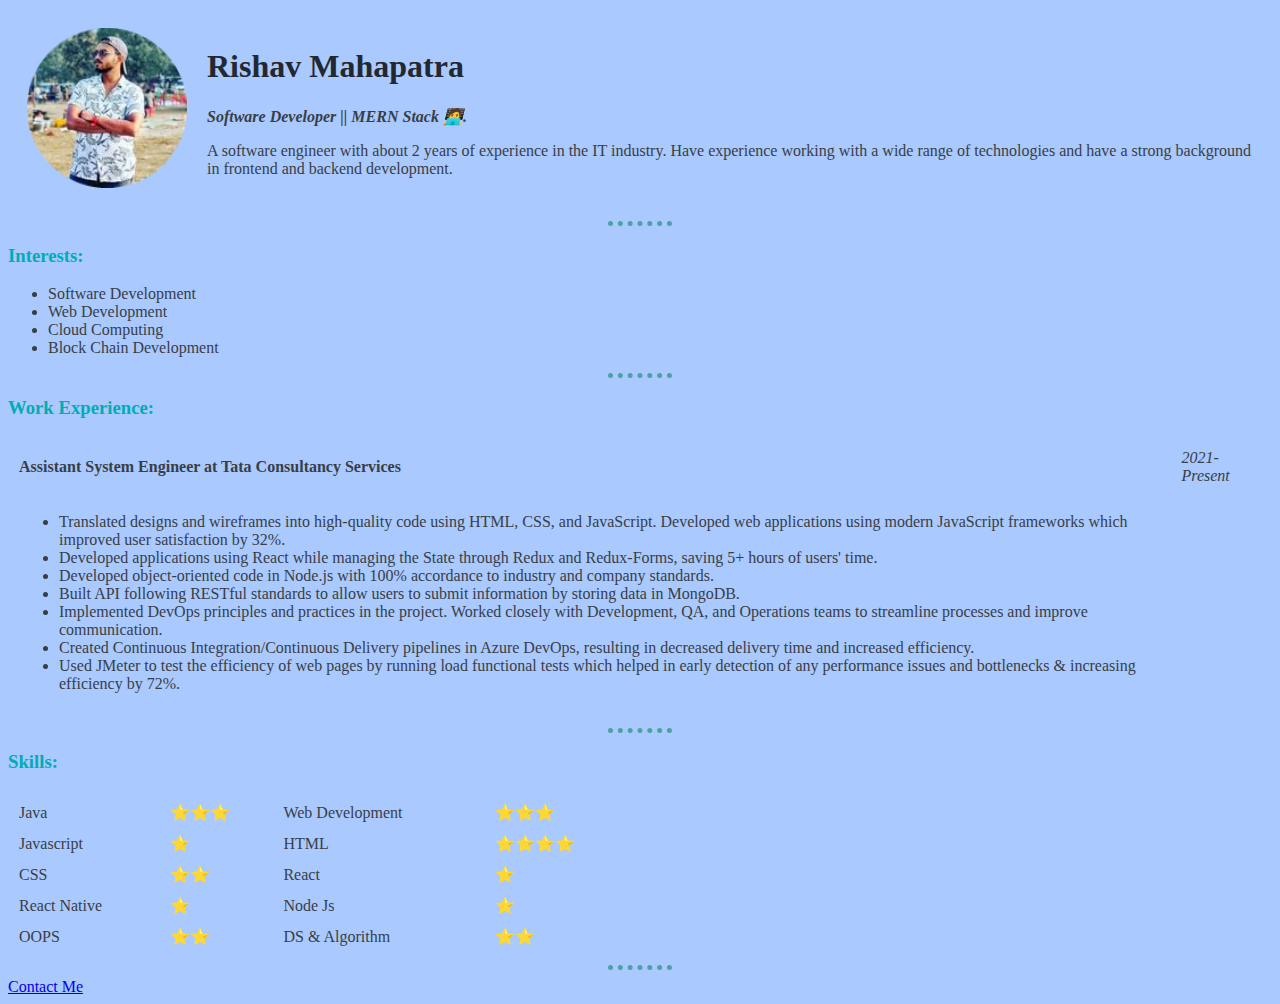
<file: index.html>
<!DOCTYPE html>
<html lang="en" dir="ltr">

<head>
  <meta charset="utf-8">
  <meta name="viewport" content="width=device-width, initial-scale=1,  shrink-to-fit=no">
  <title>Rishav Resume</title>
  <link rel="stylesheet" href="styles.css ">
</head>

<body>
  <table cellspacing="18">
    <tr>
      <td><img src="rishav.png" alt="Profile picture" style="width:160px;height:160px;"></td>
      <td>
        <h1>Rishav Mahapatra</h1>
        <p><em><strong>Software Developer || MERN Stack 🧑‍💻.</strong></em></p>
        <p>A software engineer with about 2 years of experience in the IT industry. Have experience working with a wide range of technologies and have a strong background in frontend and backend development.</p>
      </td>
    </tr>
  </table>
  <hr>
  <h3>Interests:</h3>
  <ul>
    <li>Software Development</li>
    <li>Web Development</li>
    <li>Cloud Computing</li>
<li>Block Chain Development</li>
  </ul>
  <hr>
  <h3>Work Experience:</h3>
  <table cellspacing=10>
    
    <tr>
      
      <td><strong>Assistant System Engineer at Tata Consultancy Services</strong></td>
<td><em>2021-Present</em></td>
    </tr>
<tr>
<td>
<ul>
<li>Translated designs and wireframes into high-quality code using HTML, CSS, and JavaScript. Developed web applications using modern JavaScript frameworks which improved user satisfaction by 32%.</li>
<li>Developed applications using React while managing the State through Redux and Redux-Forms, saving 5+ hours of users' time.</li>
<li>Developed object-oriented code in Node.js with 100% accordance to industry and company standards.</li>
<li>Built API following RESTful standards to allow users to submit information by storing data in MongoDB.</li>
<li>Implemented DevOps principles and practices in the project. Worked closely with Development, QA, and Operations teams to streamline processes and improve communication.</li>
<li>Created Continuous Integration/Continuous Delivery pipelines in Azure DevOps, resulting in decreased delivery time and increased efficiency.</li>
<li>Used JMeter to test the efficiency of web pages by running load functional tests which helped in early detection of any performance issues and bottlenecks & increasing efficiency by 72%.</li></ul></td>
</tr>
  </table>
  <hr>
  <h3>Skills:</h3>
  <table class="table1" cellspacing=10>
    <tr>
      <td>Java</td>
      <td>⭐⭐⭐</td>
      <td>Web Development</td>
      <td>⭐⭐⭐</td>
    <tr>
      <td>Javascript</td>
      <td>⭐</td>
      <td>HTML</td>
      <td>⭐⭐⭐⭐</td>
    </tr>
    <tr>
      <td>CSS</td>
      <td>⭐⭐</td>
      <td>React</td>
      <td>⭐</td>
    </tr>
    <tr>
      <td>React Native</td>
      <td>⭐</td>

      <td>Node Js</td>
      <td>⭐</td>
    </tr>
    <tr>
      <td>OOPS</td>
      <td>⭐⭐</td>

      <td>DS & Algorithm</td>
      <td>⭐⭐</td>
    </tr>

  </table>
  <hr>
  <a href="contact.html" class="button">Contact Me</a>

</body>

</html>
</file>
<file: styles.css>
body{
background-color: #A9C9FF; background-image: linear-gradient(180deg. #A9C9FF 0%, #FFBBEC 100%);;
}
hr{
  border-style: none;
  border-bottom-style: dotted;
  border-color: #4CA1A3;
  border-width: 5px;
  height: 0px;
  width: 5%;
}
table{
width: 100%;
}
table.table1{
width: 50%;
}
h1,th{
  color: #222831;
}
h3{
  color: #00ADB5;
}
p,li,td{
  color: #393E46;
}
</file>
